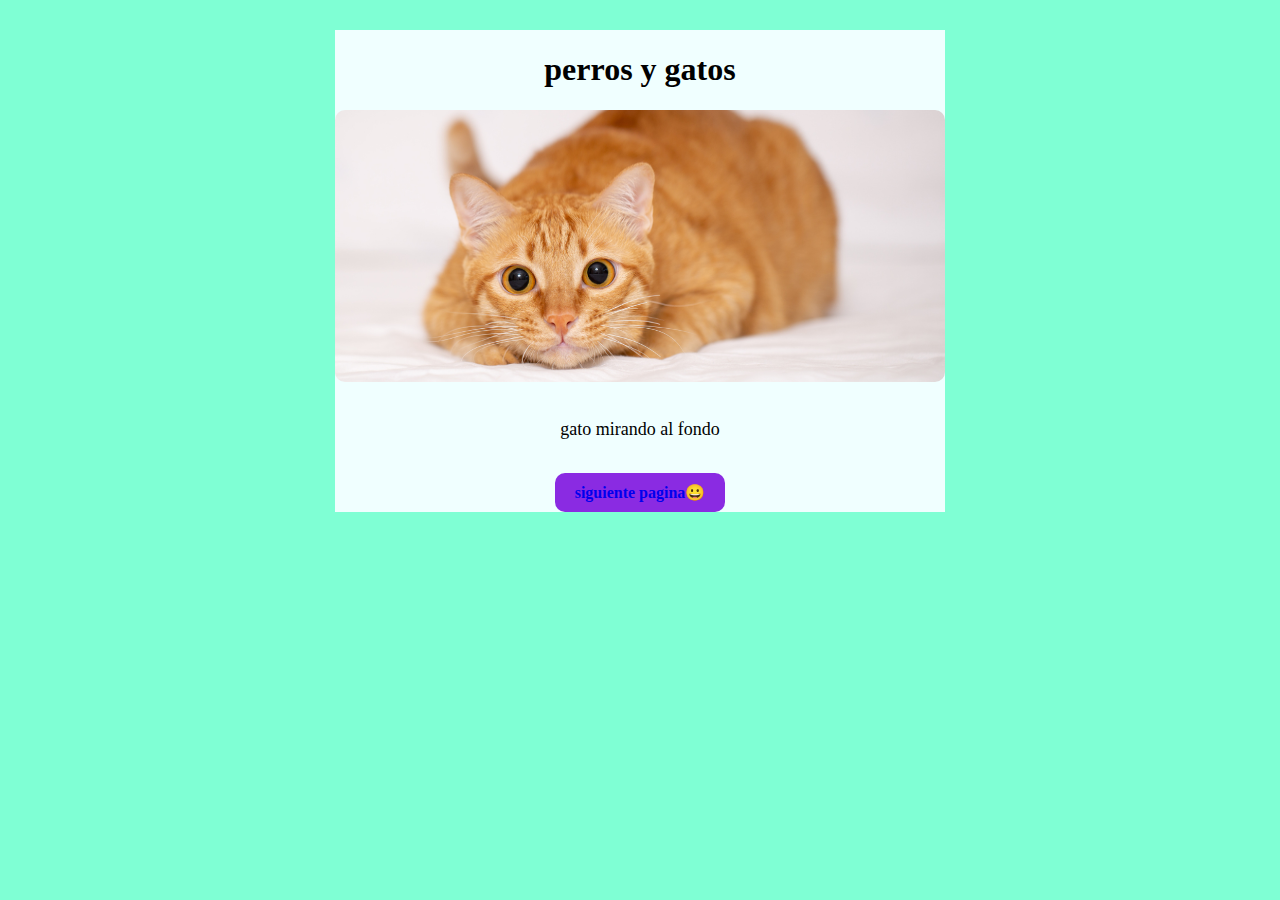
<file: Nueva carpetaclase 3/index.html>
<!DOCTYPE html>
<html lang="en">
<head>
    <meta charset="UTF-8">
    <link rel="stylesheet" href="./styles/styles.css">
    <meta name="viewport" content="width=device-width, initial-scale=1.0">
    <title>historieta</title>
</head>
<body>
    <div class="card">
<h1>perros y gatos</h1>
<img src="./675082f524ae6.png" alt="">
<p>gato mirando al fondo</p>
<a class="boton" href="./pagina 2.html">siguiente pagina😀</a>
    </div>
</body>
</html>
</file>
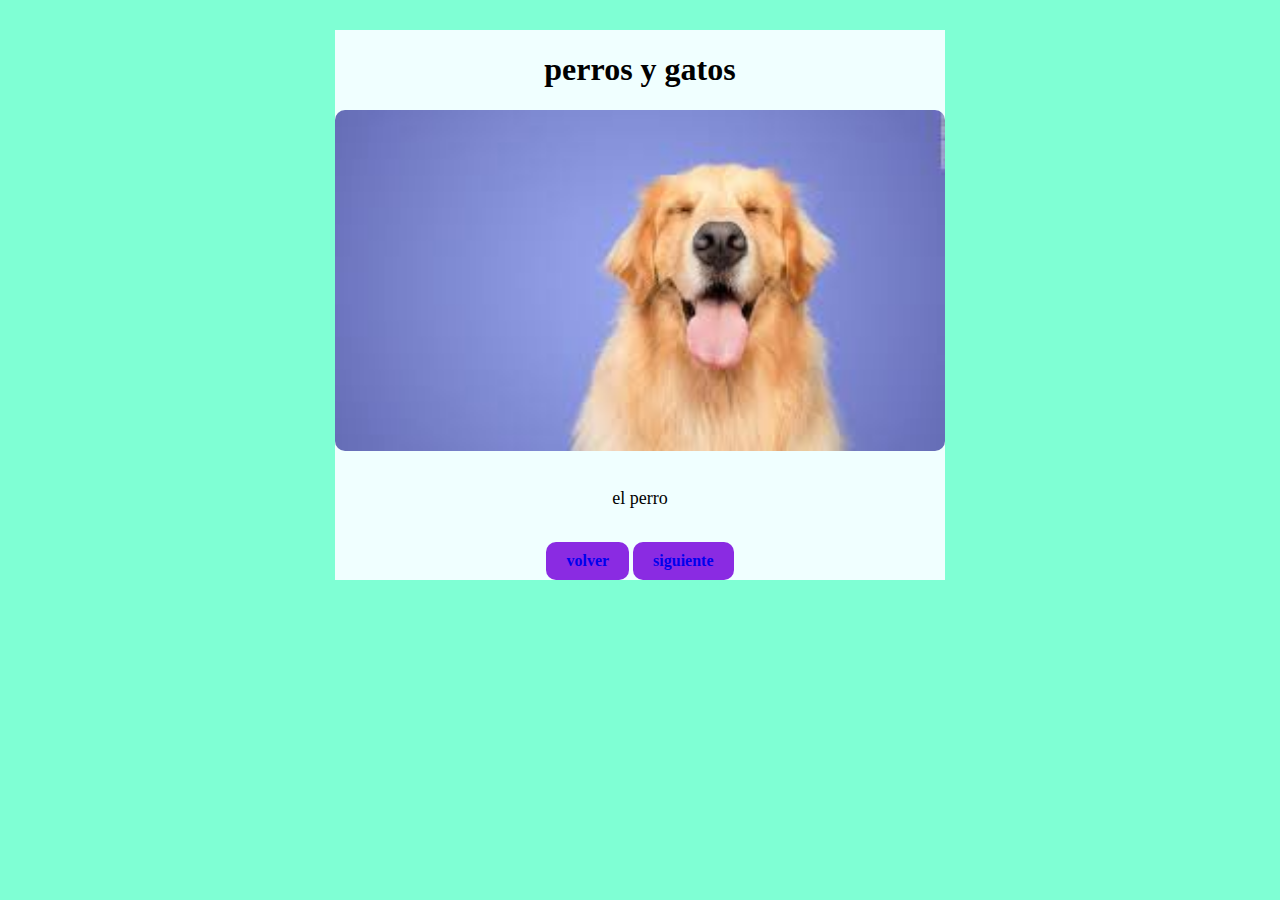
<file: Nueva carpetaclase 3/pagina 2.html>
<!DOCTYPE html>
<html lang="en">
<head>
    <meta charset="UTF-8">
    <link rel="stylesheet" href="./styles/styles.css">
    <meta name="viewport" content="width=device-width, initial-scale=1.0">
    <title>perros</title>
</head>
<body>
 <div class="card">
    <h1>perros y gatos</h1>
    <img src="./descarga (1).jpeg" alt="">
    <p>el perro</p>
    <a class="boton" href="./index.html">volver</a>
    <a class="boton" href="./pagina 3.html">siguiente</a>
 </div>  
</body>
</html>
</file>
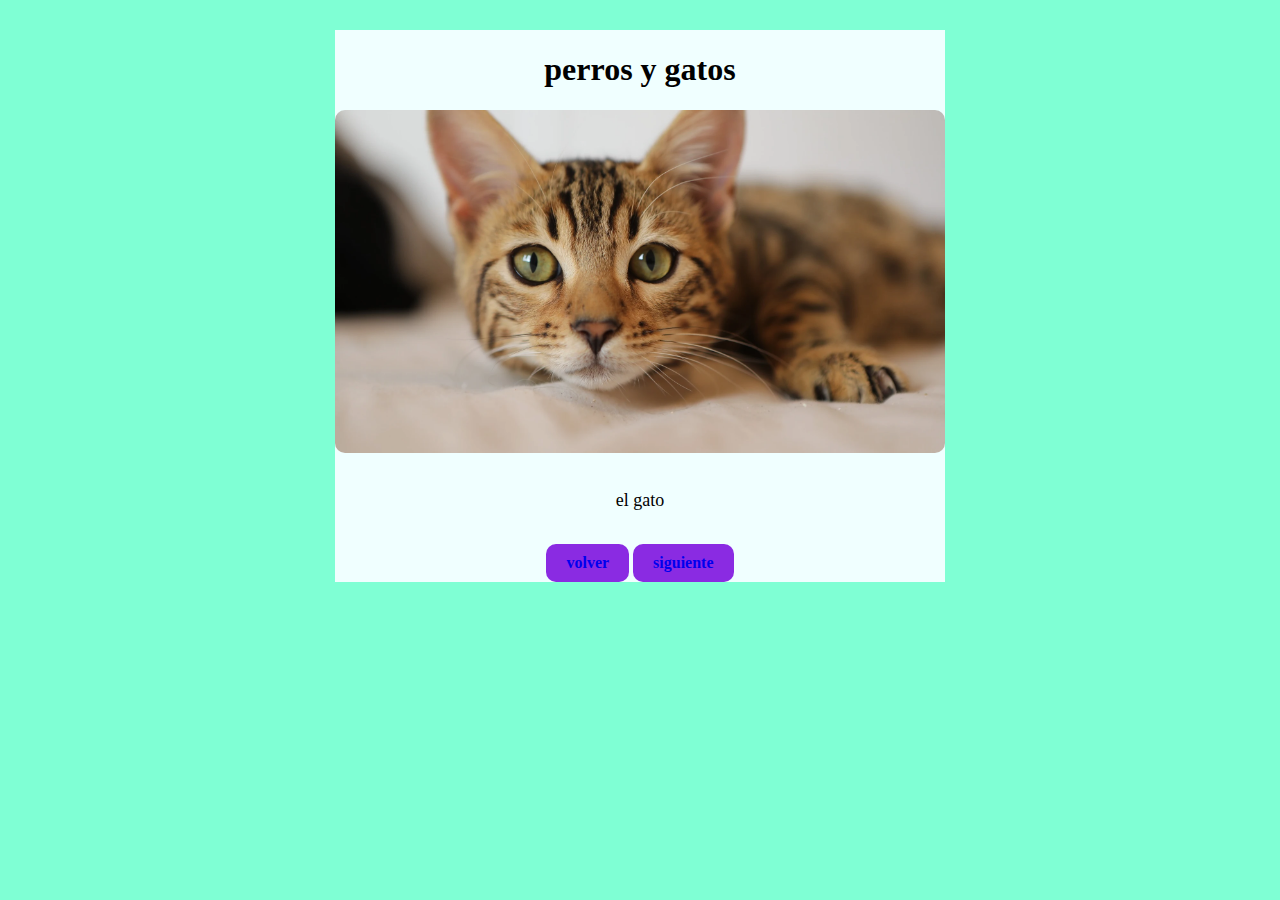
<file: Nueva carpetaclase 3/pagina 3.html>
<!DOCTYPE html>
<html lang="en">
<head>
    <meta charset="UTF-8">
    <link rel="stylesheet" href="./styles/styles.css">
    <meta name="viewport" content="width=device-width, initial-scale=1.0">
    <title>perros</title>
</head>
<body>
 <div class="card">
    <h1>perros y gatos</h1>
    <img src="./cada-gato-puede-emitir-mas-60-maullidos-distintos_98.webp" alt="">
    <p>el gato</p>
    <a class="boton" href="./pagina 2.html">volver</a>
    <a class="boton" href="./pagina 4.html">siguiente</a>
 </div>  
</body>
</html>
</file>
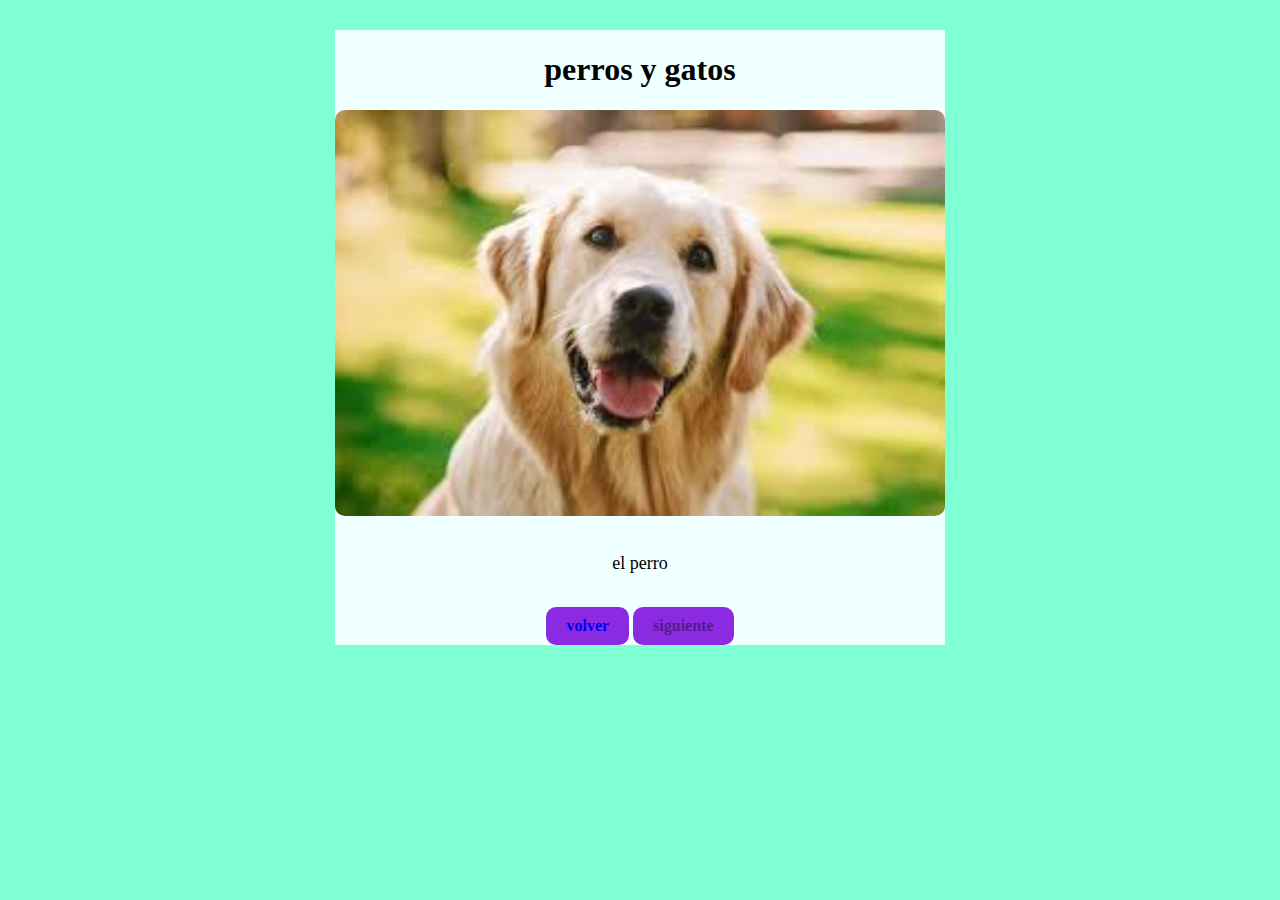
<file: Nueva carpetaclase 3/pagina 4.html>
<!DOCTYPE html>
<html lang="en">
<head>
    <meta charset="UTF-8">
    <link rel="stylesheet" href="./styles/styles.css">
    <meta name="viewport" content="width=device-width, initial-scale=1.0">
    <title>perros</title>
</head>
<body>
 <div class="card">
    <h1>perros y gatos</h1>
    <img src="./descarga.jpeg" alt="">
    <p>el perro</p>
    <a class="boton" href="./pagina 3.html">volver</a>
    <a class="boton" href="">siguiente</a>
 </div>  
</body>
</html>
</file>
<file: Nueva carpetaclase 3/styles/styles.css>
body{
    background-color: aquamarine;
    display: flex;
    margin: 0;
    padding: 30px;
    text-align: center;
    justify-content: center;
}

.card{
    background-color: azure;
    width: 50%;
    margin: auto;
    transition: transform 0.3s ease;
    justify-items: center;
    border: 20px;
}


img{
    width: 100%;
    border-radius: 10px;
    margin-bottom: 15px;

}

.card:hover{
transform: scale(1.5);
}

p{
    font-size: 18px;
    color: black;

}

.boton{
    display: inline-block;
    margin-top: 15px;
    padding: 10px 20px;
    background-color: blueviolet;
    text-decoration: antiquewhite;
    font-weight: bold;
    border-radius: 10px;
    transition: background 0.03s;
}
</file>
